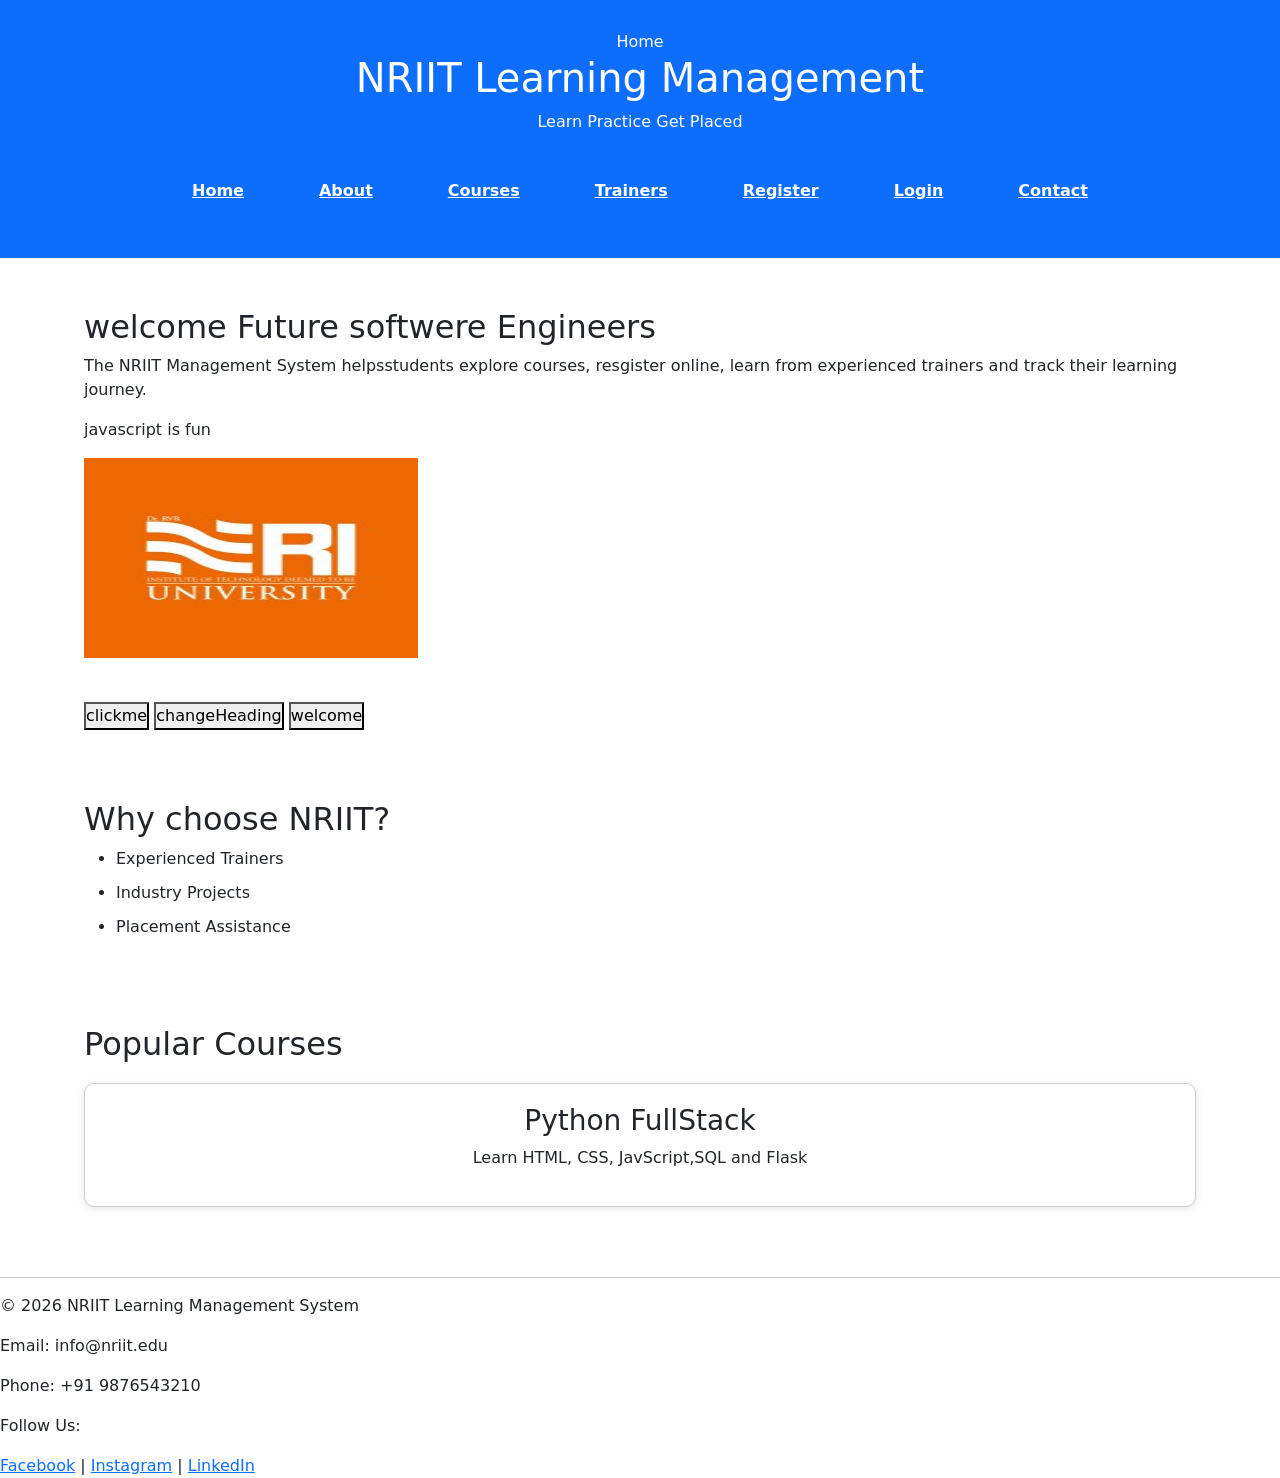
<file: index.html>
<!doctype html>
<html lang="en">

<head>
  <meta charset="UTF-8" />
  <meta name="viewport" content="width=device-width, initial-scale=1.0" />
  <link rel="stylesheet" href="css/style.css">
  <link href="https://cdn.jsdelivr.net/npm/bootstrap@5.3.3/dist/css/bootstrap.min.css" rel="stylesheet">
  <title>Home</title>
</head>

<body>
  <header>
    Home <br />
    <h1>NRIIT Learning Management</h1>
    <p>Learn Practice Get Placed</p>
    <nav>
      <a href="index.html">Home</a>
      <a href="about.html">About</a>
      <a href="courses.html">Courses</a>
      <a href="trainers.html">Trainers</a>
      <a href="register.html">Register</a>
      <a href="login.html">Login</a>
      <a href="contact.html">Contact</a>
    </nav>
  </header>
  <main>
    <section>
      <h2 id="welcome">Welcome to NRIIT Learning Management System</h2>
      <p>
        The NRIIT Management System helpsstudents explore courses, resgister online, learn from experienced trainers and
        track their learning journey.
      </p>
      <p id="message">Learning never stops</p>
      <img src="image/nri_university_ap_logo.jpg" alt="LMS Banner" width="800" class="banner">
      <br><br>
      <button onclick="showmessage()">clickme</button>
          <button onclick="changeHeading()">changeHeading</button>
          <button id="btnGreeting">welcome</button>
     

    </section>
    <section>
      <h2>Why choose NRIIT?</h2>
      <ul>
        <li>Experienced Trainers</li>
        <li>Industry Projects</li>
        <li>Placement Assistance</li>
      </ul>
    </section>
    <section>
      <h2>Popular Courses</h2>
      <article>
        <h3>Python FullStack</h3>
        <p>Learn HTML, CSS, JavScript,SQL and Flask</p>
      </article>
    </section>
  </main>
  <footer>

    <hr>

    <p>&copy; 2026 NRIIT Learning Management System</p>

    <p>Email: info@nriit.edu</p>

    <p>Phone: +91 9876543210</p>

    <p>Follow Us:</p>

    <a href="#">Facebook</a> |

    <a href="#">Instagram</a> |

    <a href="#">LinkedIn</a>

  </footer>
  <script src="js/script.js"></script>
</body>

</html>
</file>
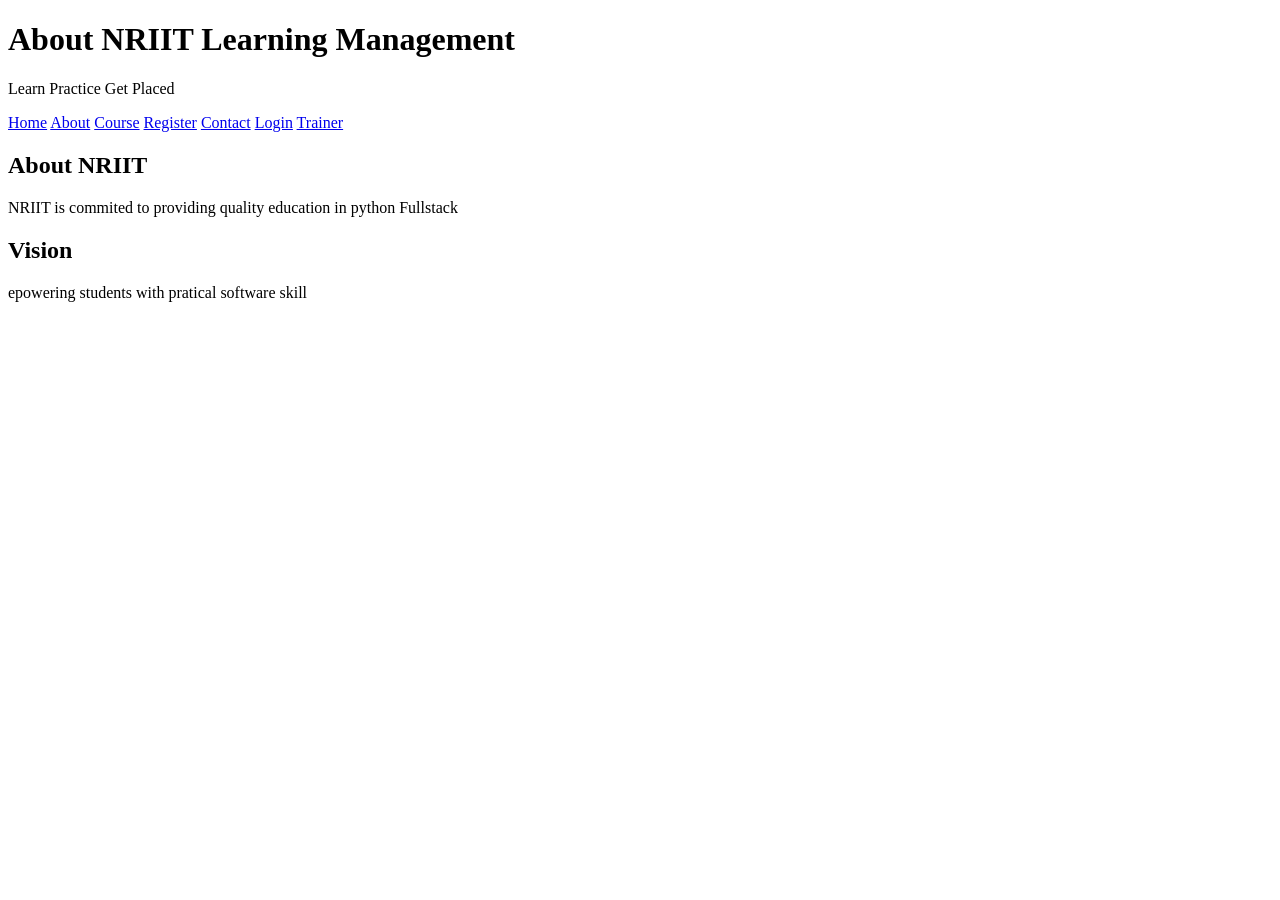
<file: about.html>
<!DOCTYPE html>
<html lang="en">
<head>
    <meta charset="UTF-8">
    <meta name="viewport" content="width=<device-width>, initial-scale=1.0">
    <title>About</title>
</head>
<body>
    <header>
        
        <h1>About NRIIT Learning Management</h1>
        <p>Learn Practice Get Placed</p>
        <nav>
            <a href="index.html">Home</a>
            <a href="about.html">About</a>
            <a href="course.html">Course</a>
            <a href="register.html">Register</a>
            <a href="contact.html">Contact</a>
            <a href="login.html">Login</a>
            <a href="trainer.html">Trainer</a>
            
        </nav>
    </header>
    <main>
        <section>
            <h2>About NRIIT</h2>
            <P>NRIIT is commited to providing quality education in python Fullstack

            </P>
        </section>
        <section>
            <h2>Vision</h2>
            <p>
                epowering students with pratical software skill
            </p>
        </section>
    </main>
</body>
</html>
</file>
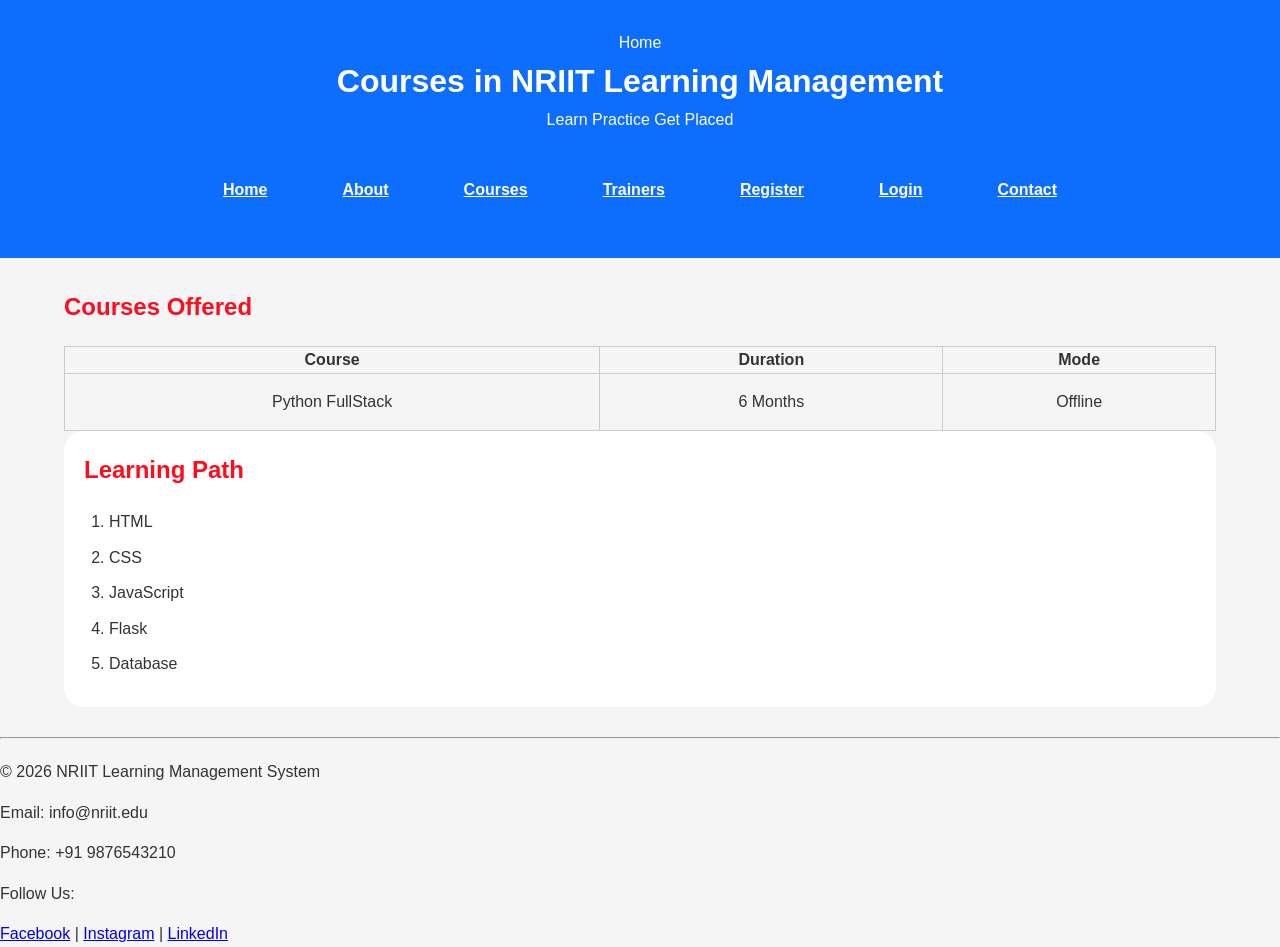
<file: courses.html>
<!doctype html>
<html lang="en">

<head>
  <meta charset="UTF-8" />
  <meta name="viewport" content="width=device-width, initial-scale=1.0" />
    <link rel="stylesheet" href="css/style.css">
  <title>Course page</title>
</head>

<body>
  <header>
    Home <br />
    <h1>Courses in NRIIT Learning Management</h1>
    <p>Learn Practice Get Placed</p>
    <nav>
      <a href="index.html">Home</a>
      <a href="about.html">About</a>
      <a href="courses.html">Courses</a>
      <a href="trainers.html">Trainers</a>
      <a href="register.html">Register</a>
      <a href="login.html">Login</a>
      <a href="contact.html">Contact</a>
    </nav>
  </header>
  <main>
    <h2>Courses Offered</h2>
    <table border="|" cellpadding="10">
      <tr>
        <th>Course</th>
        <th>Duration</th>
        <th>Mode</th>
      </tr>
      <tr>
        <td>Python FullStack</td>
        <td>6 Months</td>
        <td>Offline</td>
      </tr>
    </table>
    <section>
      <h2>Learning Path</h2>
      <ol>
        <li>HTML</li>
        <li>CSS</li>
        <li>JavaScript</li>
        <li>Flask</li>
        <li>Database</li>
      </ol>
    </section>
  </main>
  <footer>

    <hr>

    <p>&copy; 2026 NRIIT Learning Management System</p>

    <p>Email: info@nriit.edu</p>

    <p>Phone: +91 9876543210</p>

    <p>Follow Us:</p>

    <a href="#">Facebook</a> |

    <a href="#">Instagram</a> |

    <a href="#">LinkedIn</a>

  </footer>
</body>

</html>
</file>
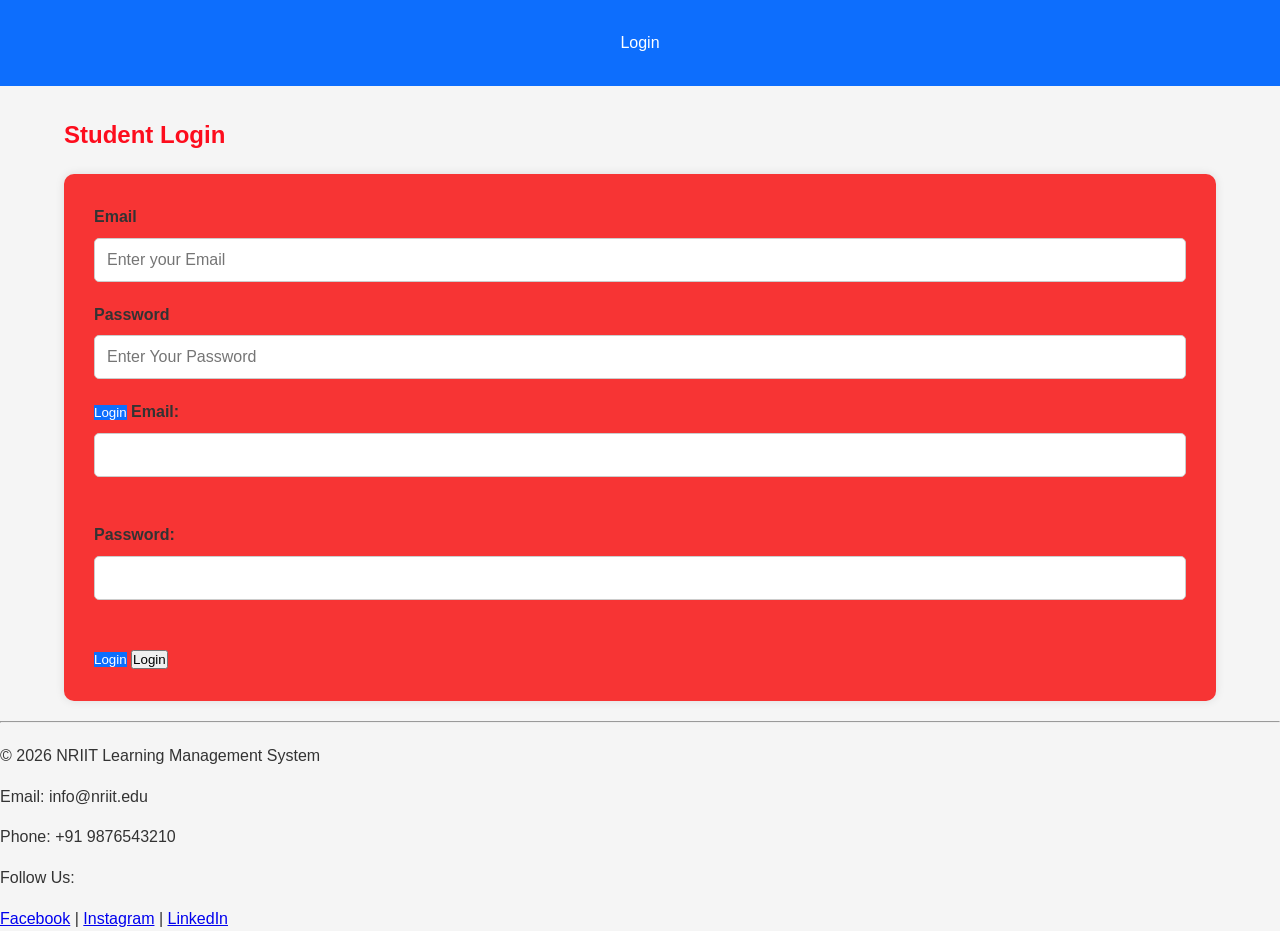
<file: login.html>
<!DOCTYPE html>
<html lang="en">

<head>
    <meta charset="UTF-8">
    <meta name="viewport" content="width=device-width, initial-scale=1.0">
      <link rel="stylesheet" href="css/style.css">
    <title>Login Page</title>
</head>

<body>
    <header>Login</header>
    <main>
        <h2>Student Login</h2>
        <form>
            <label>Email</label><br>
            <input type="email" placeholder="Enter your Email"><br>
            <label>Password</label><br>
            <input type="password" placeholder="Enter Your Password"> <br>
            <input type="submit" value="Login">
            <form id="LoginForm">
                <label for="email">Email:</label>
                <input type="email" id="email" name="email" required><br><br>
                <label for="password">Password:</label>
                <input type="password" id="password" name="password" required><br><br>
                <input type="submit" value="Login">
                <button type="button" id="btnLogin">Login</button>

        </form>
    </main>
    <footer>

        <hr>

        <p>&copy; 2026 NRIIT Learning Management System</p>

        <p>Email: info@nriit.edu</p>

        <p>Phone: +91 9876543210</p>

        <p>Follow Us:</p>

        <a href="#">Facebook</a> |

        <a href="#">Instagram</a> |

        <a href="#">LinkedIn</a>

    </footer>
</body>

</html>
</file>
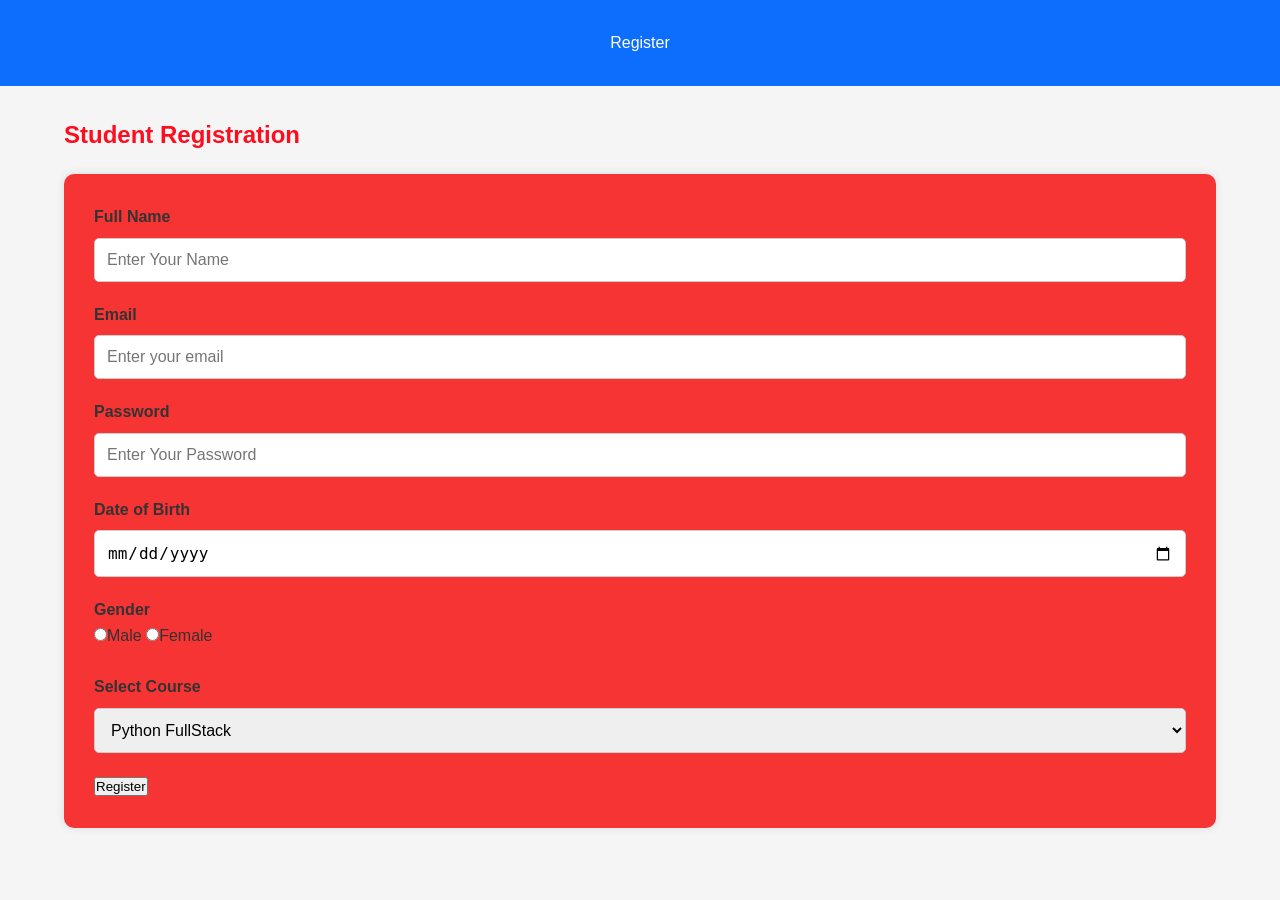
<file: register.html>
<!DOCTYPE html>
<html lang="en">

<head>
    <meta charset="UTF-8">
    <meta name="viewport" content="width=device-width, initial-scale=1.0">
      <link rel="stylesheet" href="css/style.css">
    <title>Register page</title>
</head>

<body>
    <header>Register</header>
    <main>
        <h2>Student Registration </h2>
        <form>
            <label>Full Name</label><br>
            <input type="text" placeholder="Enter Your Name"><br>
            <label>Email</label><br>
            <input type="email" placeholder="Enter your email"><br>
            <label>Password</label><br>
            <input type="password" placeholder="Enter Your Password"><br>
            <label>Date of Birth</label><br>
            <input type="date" placeholder="DOB"><br>
            <label>Gender</label><br>
            <input type="radio" name="gender">Male
            <input type="radio" name="gender">Female <br><br>
            <label>Select Course</label>
            <br>
            <select>
                <option>Python FullStack</option>
                <option>Java FullStack</option>
            </select>
                 <button type="submit" value="register">Register</button>
        </form>
    </main>

</body>

</html>
</file>
<file: css/style.css>
* {
    margin: 0;
    padding: 0;
    box-sizing: border-box;
}

body {
    font-family: Arial, Arial, Helvetica, sans-serif;
    background-color: #f5f5f5;
    color: #333;
    line-height: 1.6;
}

header {
    background-color: #0d6efd;
    color: #fff;
    padding: 30px;
    text-align: center;
}

hr {
    margin: 20px 0;
}

nav{

    display:flex;

    justify-content:center;

    gap:25px;

    margin-top:20px;

    flex-wrap:wrap;

}

nav a {
    color: #fff;
    margin: 15px;
    font-weight: bold;
    padding: 10px;
    text-align: center;
}

nav a:hover {
    background-color: #fff;
    color: #0d6efd;
    border-radius: 5px;
}

main {
    margin: auto;
    width: 90%;
    margin-top: 30px;
}

section {
    margin-bottom: 30px;
    background-color: #fff;
    padding: 20px;
    border-radius: 20px;
}

h2 {
    margin-bottom: 20px;
    color: #fd0d1d;
}

p {
    margin-bottom: 15px;
}

.banner {
    width: 30%;
    height: 200px;
    margin-bottom: 20px;
}

ul {
    padding-left: 20px;
}

li {
    margin-bottom: 10px;
}

article {
    margin-top: 20px;
    border-radius: 10px;
    border: 1px solid #ccc;
    padding: 15px;
}

article:hover {
    background-color: #f0f0f0;
}

table {

    width: 100%;

    border-collapse: collapse;

    margin-top: 20px;

}

table {

    width: 100%;

    border-collapse: collapse;

    margin-top: 20px;

}

td {

    padding: 15px;

    text-align: center;

}

table,
th,
td {

    border: 1px solid #ccc;

}

tr:hover {

    background: #eef5ff;

}

ol {

    padding-left: 25px;

}

ol li {

    margin-bottom: 10px;

}

form {

    background: rgb(247, 52, 52);

    padding: 30px;

    border-radius: 10px;

    box-shadow: 0 0 10px rgba(0, 0, 0, .1);

}

label {

    font-weight: bold;

}

input:not([type="radio"]):not([type="checkbox"]):not([type="submit"]):not([type="button"]):not([type="reset"]) {

    width: 100%;

    padding: 12px;

    margin-top: 8px;

    margin-bottom: 20px;

    border: 1px solid #ccc;

    border-radius: 5px;

    font-size: 16px;

}

select,
textarea {

    width: 100%;

    padding: 12px;

    margin-top: 8px;

    margin-bottom: 20px;

    border: 1px solid #ccc;

    border-radius: 5px;

    font-size: 16px;

}

input[type="submit"] {

    background: #0d6efd;

    color: white;

    border: none;

    cursor: pointer;

}

input[type="submit"]:hover {

    background: #084298;

}

input[type="reset"] {

    background: #6c757d;

    color: white;

    border: none;

    cursor: pointer;

}


input[type="reset"]:hover {

    background: #565e64;

}


article {

    background: white;

    padding: 20px;

    margin-bottom: 20px;

    border-radius: 10px;

    box-shadow: 0 2px 8px rgba(0, 0, 0, .1);

    transition: .3s;
}

.trainer-image {

    width: 180px;

    height: 180px;

    object-fit: cover;

    border-radius: 50%;

    display: block;

    margin: 0 auto 15px;

}

article:hover {

    transform: translateY(-8px);

    box-shadow: 0 10px 20px rgba(0, 0, 0, .2);

}

iframe {

    width: 100%;

    border: none;

    border-radius: 10px;

    margin-top: 20px;

}

video {

    width: 100%;

    border-radius: 10px;

}

audio {

    width: 100%;

}

.trainer-container{

    display:grid;

    grid-template-columns:repeat(3,1fr);

    gap:25px;

}

article{

    text-align:center;

}

img{

max-width:100%;

height:auto;

}
</file>
